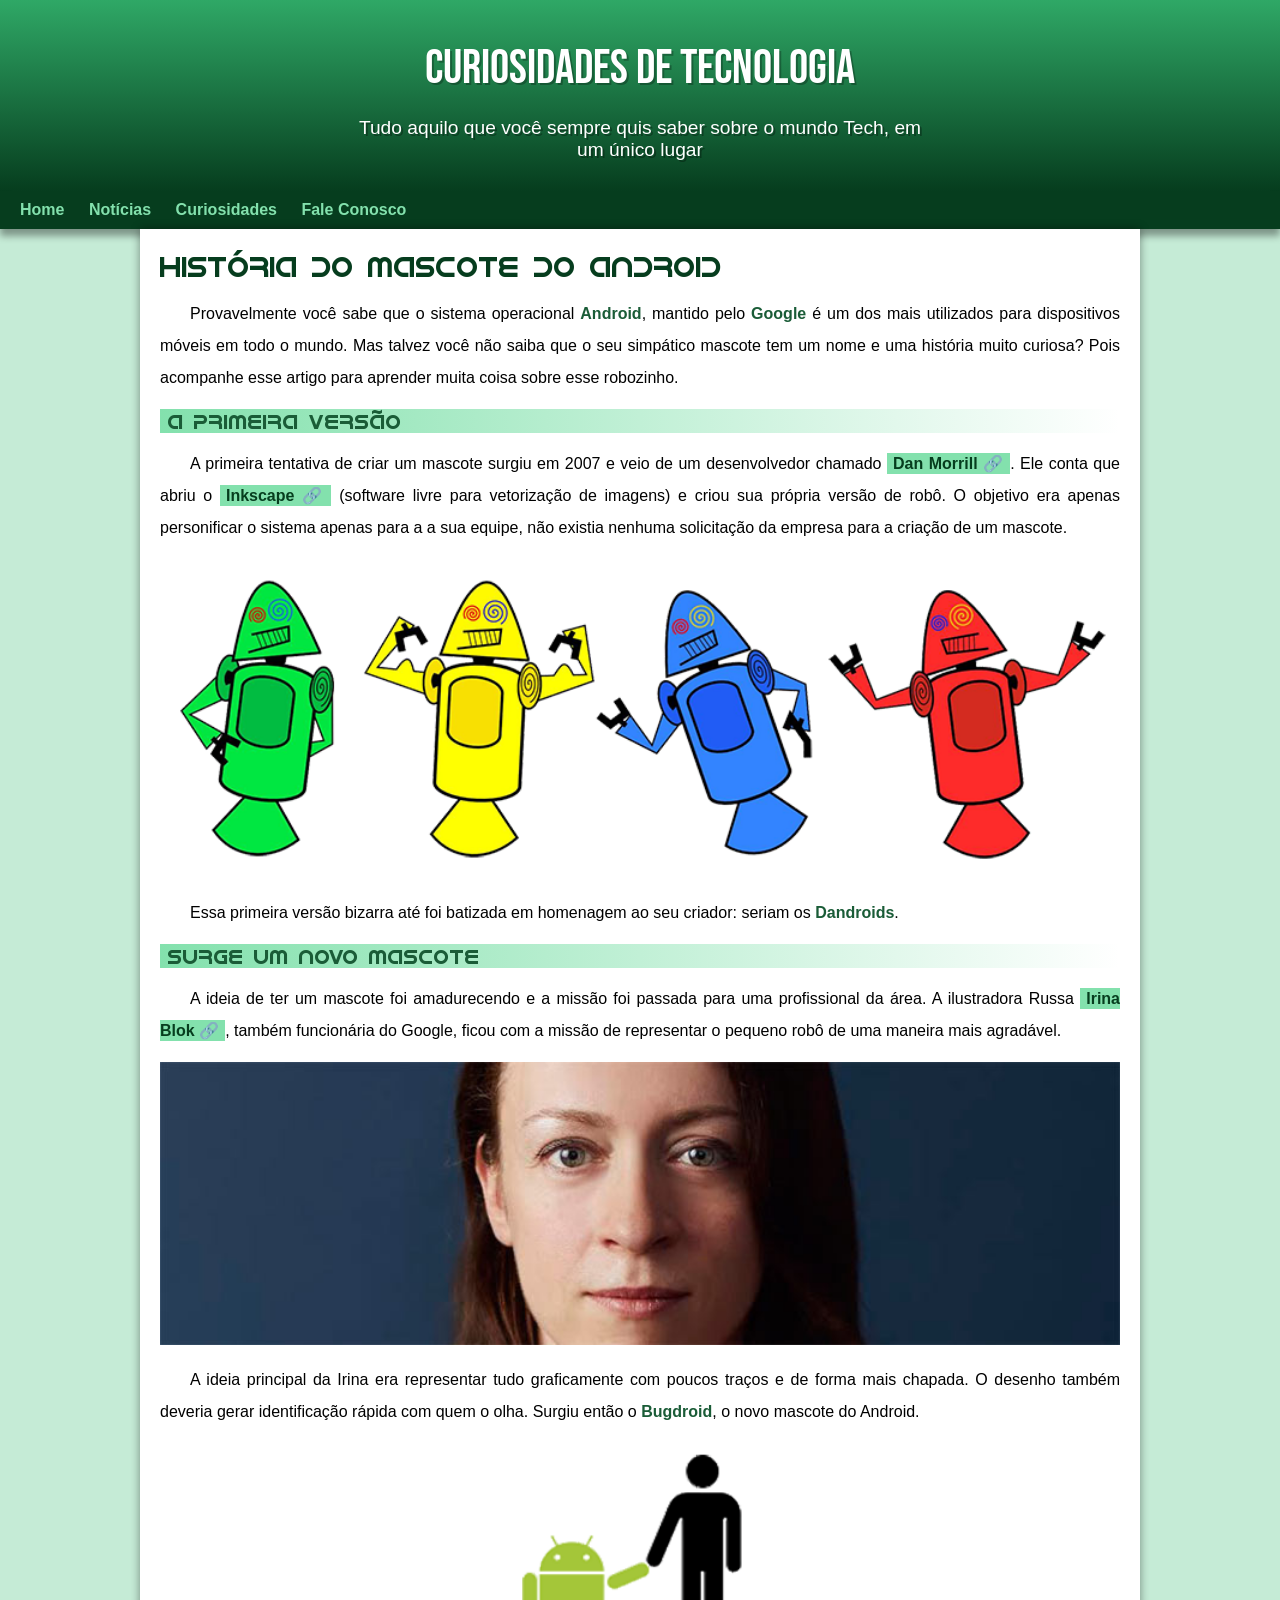
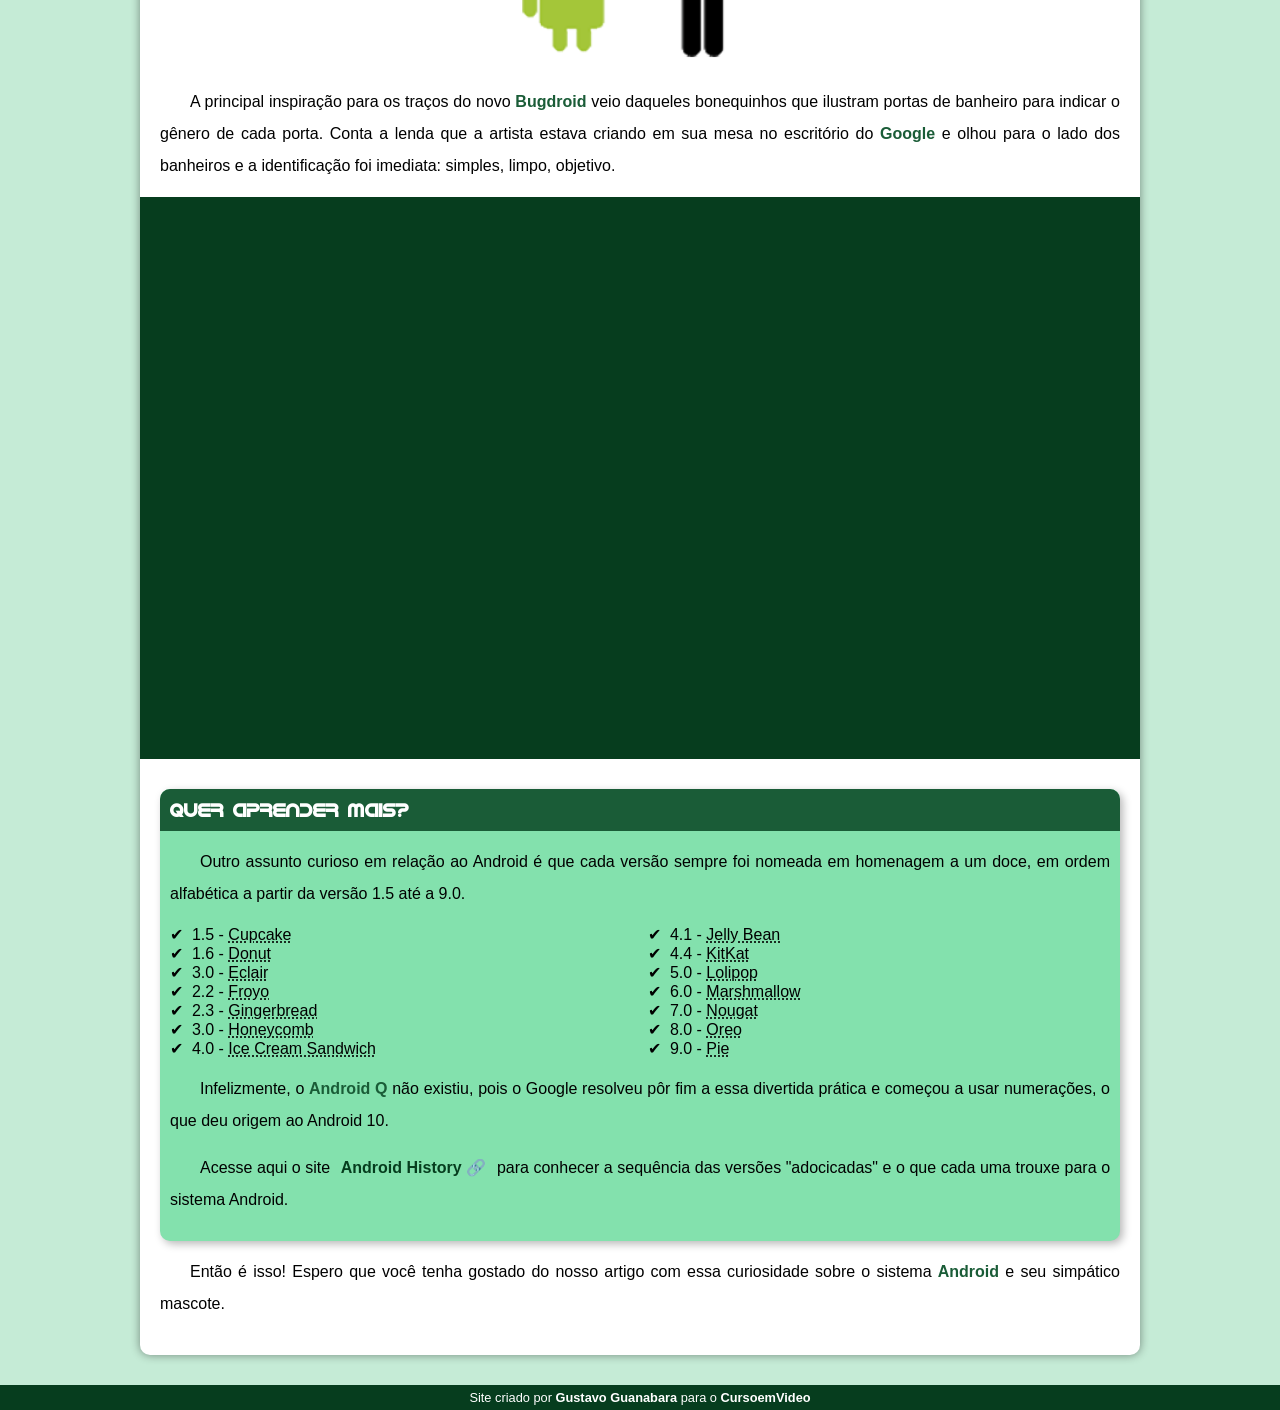
<file: index.html>
<!DOCTYPE html>
<html lang="pt-br">
  <head>
    <meta charset="UTF-8" />
    <meta http-equiv="X-UA-Compatible" content="IE=edge" />
    <meta name="viewport" content="width=device-width, initial-scale=1.0" />
    <link rel="stylesheet" href="./css/style.css" />
    <link rel="shortcut icon" href="./assets/favicon.ico" type="image/x-icon" />
    <title>Como Surgiu o mascote do Android</title>
  </head>
  <body>
    <header>
      <h1>Curiosidades de Tecnologia</h1>
      <p>
        Tudo aquilo que você sempre quis saber sobre o mundo Tech, em um único
        lugar
      </p>
    </header>
    <nav>
      <a href="#">Home</a>
      <a href="#">Notícias</a>
      <a href="#">Curiosidades</a>
      <a href="#">Fale Conosco</a>
    </nav>
    <main>
      <article>
        <h1>História do Mascote do Android</h1>

        <p>
          Provavelmente você sabe que o sistema operacional <strong>Android</strong>, mantido
          pelo <strong>Google</strong> é um dos mais utilizados para dispositivos móveis em todo
          o mundo. Mas talvez você não saiba que o seu simpático mascote tem um
          nome e uma história muito curiosa? Pois acompanhe esse artigo para
          aprender muita coisa sobre esse robozinho.
        </p>

        <h2>A primeira versão</h2>

        <p>
          A primeira tentativa de criar um mascote surgiu em 2007 e veio de um
          desenvolvedor chamado <a href="https://androidcommunity.com/dan-morrill-shows-us-the-android-mascot-that-almost-was-20130103/" target="_blank" class="externo">Dan Morrill</a>. Ele conta que abriu o <a href="https://inkscape.org/pt-br/" target="_blank" class="externo">Inkscape</a>
          (software livre para vetorização de imagens) e criou sua própria
          versão de robô. O objetivo era apenas personificar o sistema apenas
          para a a sua equipe, não existia nenhuma solicitação da empresa para a
          criação de um mascote.
        </p>

        <picture>
          <source media="(max-width: 670px)" srcset="images/dan-droids-pq.png">
          <img src="./images/dan-droids.png" alt="Primeiro Mascote do Android" />
        </picture>

        <p>
          Essa primeira versão bizarra até foi batizada em homenagem ao seu
          criador: seriam os <strong>Dandroids</strong>.
        </p>

        <h2>Surge um novo mascote</h2>

        <p>
          A ideia de ter um mascote foi amadurecendo e a missão foi passada para
          uma profissional da área. A ilustradora Russa <a href="https://www.irinablok.com/android" target="_blank" class="externo">Irina Blok</a>, também
          funcionária do Google, ficou com a missão de representar o pequeno
          robô de uma maneira mais agradável.
        </p>

        <picture>
          <source media="(max-width: 670px)" srcset="images/irina-blok-pq.jpg">
          <img
            src="./images/irina-blok.jpg"
            alt="Irina Blok, criadora do Bugdroid"
          />
        </picture>

        <p>
          A ideia principal da Irina era representar tudo graficamente com
          poucos traços e de forma mais chapada. O desenho também deveria gerar
          identificação rápida com quem o olha. Surgiu então o <strong>Bugdroid</strong>, o novo
          mascote do Android.
        </p>

        <img src="./images/bugdroid.png" class="pequena" alt="Bugdroid" />

        <p>
          A principal inspiração para os traços do novo <strong>Bugdroid</strong> veio daqueles
          bonequinhos que ilustram portas de banheiro para indicar o gênero de
          cada porta. Conta a lenda que a artista estava criando em sua mesa no
          escritório do <strong>Google</strong> e olhou para o lado dos banheiros e a
          identificação foi imediata: simples, limpo, objetivo.
        </p>

        <div class="video">
          <iframe
            width="560"
            height="315"
            src="https://www.youtube.com/embed/l2UDgpLz20M"
            title="YouTube video player"
            frameborder="0"
            allow="accelerometer; autoplay; clipboard-write; encrypted-media; gyroscope; picture-in-picture; web-share"
            allowfullscreen
          ></iframe>
        </div>

        <aside>
          <h3>Quer aprender mais?</h3>
          <p>
            Outro assunto curioso em relação ao Android é que cada versão sempre
            foi nomeada em homenagem a um doce, em ordem alfabética a partir da
            versão 1.5 até a 9.0.
          </p>

          <ul>
            <li>1.5 - <abbr title="Bolo de Copo">Cupcake</abbr></li>
            <li>1.6 - <abbr title="Rosquinha">Donut</abbr></li>
            <li>3.0 - <abbr title="Bomba">Eclair</abbr></li>
            <li>2.2 - <abbr title="Iogurte Congelado">Froyo</abbr></li>
            <li>2.3 - <abbr title="Biscoito de Gengibre">Gingerbread</abbr></li>
            <li>3.0 - <abbr title="Favo de Mel">Honeycomb</abbr></li>
            <li>4.0 - <abbr title="Sanduíche de Sorvete">Ice Cream Sandwich</abbr></li>
            <li>4.1 - <abbr title="Jujuba">Jelly Bean</abbr></li>
            <li>4.4 - <abbr title="KitKat">KitKat</abbr></li>
            <li>5.0 - <abbr title="Pirulito">Lolipop</abbr></li>
            <li>6.0 - <abbr title="Marshmallow">Marshmallow</abbr></li>
            <li>7.0 - <abbr title="Torrone">Nougat</abbr></li>
            <li>8.0 - <abbr title="Oreo">Oreo</abbr></li>
            <li>9.0 - <abbr title="Torta">Pie</abbr></li>
          </ul>

          <p>
            Infelizmente, o <strong>Android Q</strong> não existiu, pois o Google resolveu pôr
            fim a essa divertida prática e começou a usar numerações, o que deu
            origem ao Android 10.
          </p>

          <p>
            Acesse aqui o site <a href="https://www.android.com/intl/en_uk/history/#/donut" target="_blank" class="externo">Android History</a> para conhecer a sequência das
            versões "adocicadas" e o que cada uma trouxe para o sistema Android.
          </p>
        </aside>

        <p>
          Então é isso! Espero que você tenha gostado do nosso artigo com essa
          curiosidade sobre o sistema <strong>Android</strong> e seu simpático mascote.
        </p>
      </article>
    </main>

    <footer>
      <p>Site criado por <a href="https://gustavoguanabara.github.io/" target="_blank">Gustavo Guanabara</a> para o <a href="https://www.youtube.com/cursoemvideo" target="_blank">CursoemVideo</a></p>
    </footer>
  </body>
</html>
</file>
<file: css/style.css>
@charset "UTF-8";
@import url('https://fonts.googleapis.com/css2?family=Bebas+Neue&display=swap');

@font-face {
    font-family: 'Android';
    src: url('../fonts/idroid.otf') format('opentype');
    font-weight: normal;
}

* {
    margin: 0;
    padding: 0;
    box-sizing: border-box;
}

:root {
    --cor0: #c5ebd6;
    --cor1: #83e1ad;
    --cor2: #3ddc84;
    --cor3: #2fa866;
    --cor4: #1a5c37;
    --cor5: #063d1e;
    --corbranca: #ffffff;

    --fonte-padrao: Arial, Verdana, Helvetica, sans-serif;
    --fonte-destaque: 'Bebas Neue', cursive;
    --fonte-android: 'Android', cursive;
}

body {
    background-color: var(--cor0);
    font-family: var(--fonte-padrao);
}

a.externo::after {
    content: '\00A0\1F517';
}

header {
    background-image: linear-gradient(to bottom, var(--cor3), var(--cor5));
    min-height: 150px;
    text-align: center;
    padding-top: 40px;
}

header > h1 {
    color: var(--corbranca);
    font-family: var(--fonte-destaque);
    font-size: 3em;
    font-weight: normal;
    margin-bottom: 20px;
    text-shadow: 2px 2px 0px rgba(0, 0, 0, 0.267);
}

header > p {
    font-family: var(--fonte-padrao);
    font-size: 1.2em;
    color: var(--corbranca);
    max-width: 600px;
    padding-right: 10px;
    padding-left: 10px;
    margin: auto;
    padding-bottom: 30px;
    text-shadow: 2px 2px 0px rgba(0, 0, 0, 0.315);
}

nav {
    background-color: var(--cor5);
    padding: 10px;
    box-shadow: 0px 7px 7px rgba(0, 0, 0, 0.363);
}

nav > a {
    color: var(--cor1);
    padding: 10px;
    border-radius: 5px;
    text-decoration: none;
    font-weight: bold;
    transition-duration: .5s;
}

nav > a:hover {
    background-color: var(--cor3);
    color: var(--cor5);
}

main {
    min-width: 300px;
    max-width: 1000px;
    margin: auto;
    margin-bottom: 30px;
    padding: 20px;
    background-color: var(--corbranca);
    box-shadow: 0px 0px 10px rgba(0, 0, 0, 0.418);
    border-bottom-left-radius: 10px;
    border-bottom-right-radius: 10px;
}

main h1 {
    color: var(--cor5);
    font-family: var(--fonte-android);
    font-weight: normal;
    font-size: 1.8em;
}

main h2 {
    font-family: var(--fonte-android);
    color: var(--cor4);
    font-size: 1.3em;
    font-weight: normal;
    background-image: linear-gradient(to right, var(--cor1), transparent);
    text-indent: 8px;
}

main p {
    margin: 15px 0px;
    text-align: justify;
    text-indent: 30px;
    font-size: 1em;
    line-height: 2em;
}

main strong {
    color: var(--cor4);
    font-weight: bold;
}

main a {
    text-decoration: none;
    font-weight: bold;
    color: var(--cor5);
    background-color: var(--cor1);
    padding: 2px 6px;
    transition-duration: .5s;
}

main a:hover {
    text-decoration: underline;
    color: var(--cor4);
}

main img {
    width: 100%;
}

main img.pequena {
    max-width: 350px;
    display: block;
    margin: auto;
}

div.video {
    background-color: var(--cor5);
    margin: 0px -20px 30px -20px;
    padding: 20px;
    padding-bottom: 56.5%;
    position: relative;
}

div.video iframe {
    position: absolute;
    top: 5%;
    left: 5%;
    width: 90%;
    height: 90%;
}

aside {
    background-color: var(--cor1);
    padding: 10px;
    border-radius: 10px;
    box-shadow: 3px 3px 8px rgba(0, 0, 0, 0.281);
}

aside > h3 {
    background-color: var(--cor4);
    color: var(--corbranca);
    padding: 10px;
    margin: -10px -10px 0px -10px;
    border-radius: 10px 10px 0px 0px;
    font-family: 'Android';
}

aside > ul {
    list-style-type: '\2714\00A0\00A0';
    list-style-position: inside;
    columns: 2;
}

footer {
    background-color: var(--cor5);
    color: var(--corbranca);
    text-align: center;
    font-size: 0.8em;
    padding: 5px;
}

footer a {
    color: var(--corbranca);
    font-weight: bolder;
    text-decoration: none;
    transition-duration: .9s;
}

footer a:hover {
    text-decoration: underline;
    color: var(--cor1);
}
</file>
